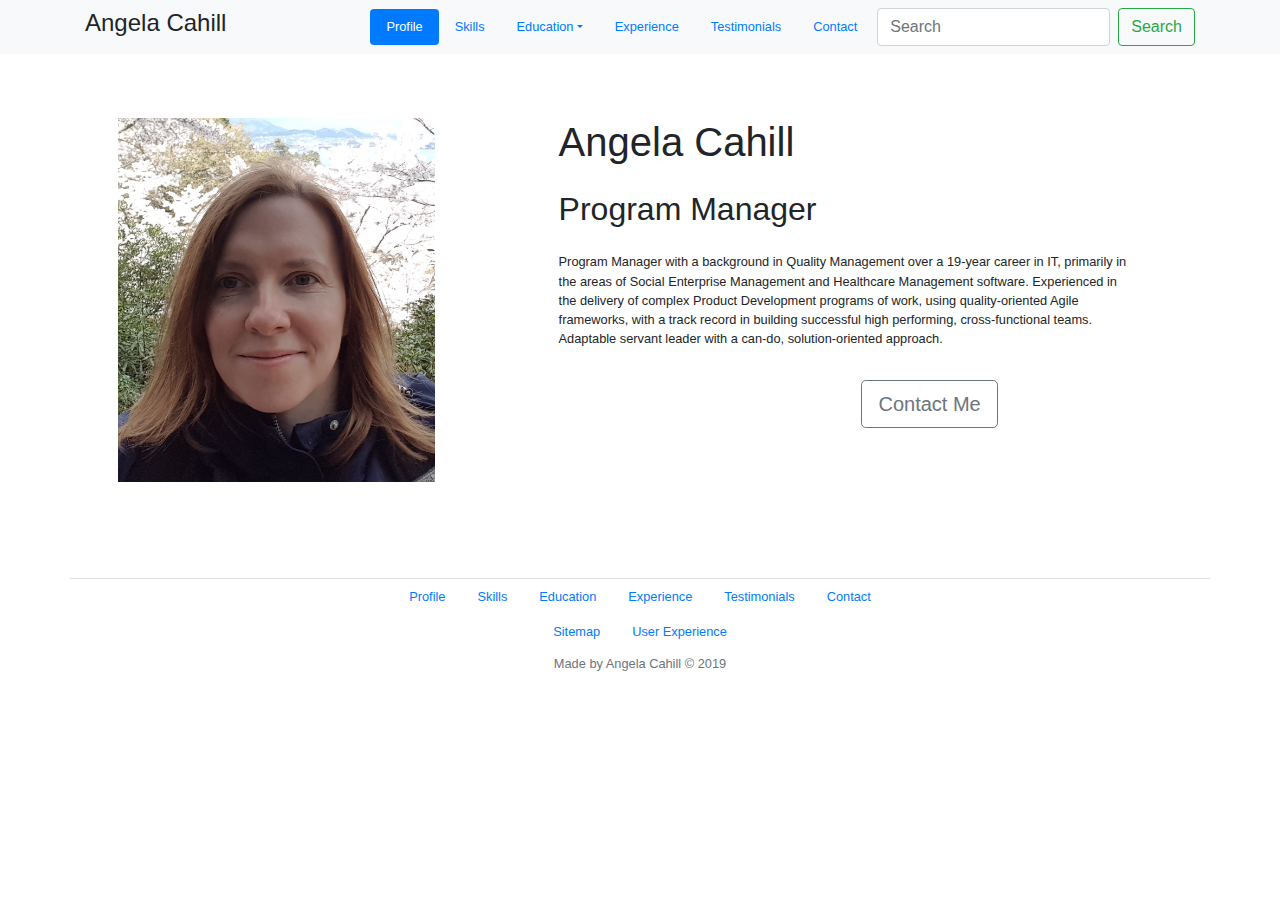
<file: index.html>
<!doctype html>
<html lang="en">
  <head>
    <meta charset="utf-8">
    <meta name="viewport" content="width=device-width, initial-scale=1, shrink-to-fit=no">

    <!-- Bootstrap CSS -->
	<link rel="stylesheet" href="https://stackpath.bootstrapcdn.com/bootstrap/4.4.1/css/bootstrap.min.css" integrity="sha384-Vkoo8x4CGsO3+Hhxv8T/Q5PaXtkKtu6ug5TOeNV6gBiFeWPGFN9MuhOf23Q9Ifjh" crossorigin="anonymous">
    <!-- FontAwesome CSS -->
	<link rel="stylesheet" href="https://cdnjs.cloudflare.com/ajax/libs/font-awesome/5.11.2/css/all.min.css" integrity="sha256-+N4/V/SbAFiW1MPBCXnfnP9QSN3+Keu+NlB+0ev/YKQ=" crossorigin="anonymous" />
	<!-- Main stylesheet -->
	<link rel="stylesheet" href="css/main.css">
	
	<link rel="icon" type="image/png" href="images/cv-icon.png">

	<title>Angela Cahill CV</title>
  </head>

  <body>
		<div class="tabbable">
		<nav class="navbar navbar-expand-md navbar-light bg-light">
		<!-- navbar-expand-md means the navbar will expand when it is on a tablet but will be collapsed for a mobile -->
			<div class="container">
				<h4 class="title">Angela Cahill</h4>
  				<button class="navbar-toggler" type="button" data-toggle="collapse" data-target="#navbarSupportedContent" aria-controls="navbarSupportedContent" aria-expanded="false" aria-label="Toggle navigation">
    				<span class="navbar-toggler-icon"></span>
  				</button>
  				<div class="collapse navbar-collapse justify-content-end" id="navbarSupportedContent">
					<!-- justify-content-end right aligns the navigation and search box -->
					<ul class="nav nav-pills">
						<li class="nav-item active">
							<a class="nav-link active" href="#profile" data-toggle="tab">Profile <span class="sr-only">(current)</span></a>
						</li>
						<li class="nav-item">
							<a class="nav-link" href="#skills" data-toggle="tab">Skills</a>
						</li>
						<li class="nav-item dropdown">
							<a class="nav-link dropdown-toggle" href="#" id="navbarDropdown" role="button" data-toggle="dropdown" aria-haspopup="true" aria-expanded="false">
							Education</a>
							<div class="dropdown-menu" aria-labelledby="navbarDropdown">
								<a class="dropdown-item" href="#education" data-toggle="tab">Formal Education</a>
								<a class="dropdown-item" href="#education" data-toggle="tab">Professional Development</a>
							</div>
						<li class="nav-item">
							<a class="nav-link" href="#experience" data-toggle="tab">Experience</a>
						</li>
						<li class="nav-item">
							<a class="nav-link" href="#testimonials" data-toggle="tab">Testimonials</a>
						</li>
						<li class="nav-item">
							<a class="nav-link" href="#contact" data-toggle="tab">Contact</a>
						</li>
					</ul>
					<form class="form-inline my-2 my-lg-0 ml-1">
						<input class="form-control mr-sm-2" type="search" placeholder="Search" aria-label="Search">
						<button class="btn btn-outline-success my-2 my-sm-0" type="submit">Search</button>
					</form>
  				</div>
			</div>
    	</nav>
		</div>

	<div class="tab-content">
	<!-- Profile section -->
	<section class="tab-pane container active" id="profile">
		<div class="row">
			<div class="col-md-4 mt-3 py-5 pl-5">
				<img class="img-fluid" alt="Angela Cahill" src="images/Angela.png" style="max-width:100%;">
			</div>
			<div class="col-md-8 mt-3 py-5 pl-5">
				<div class="row">
					<div class="profile content offset-md-1 col-md-10">
						<h1 class="pb-3">Angela Cahill</h1>
						<h2 class="pb-3">Program Manager</h2>
						<p class="pb-3"> Program Manager with a background in Quality Management over a 19-year career in IT, primarily in the areas of Social Enterprise Management and Healthcare Management software. Experienced in the delivery of complex Product Development programs of work, using quality-oriented Agile frameworks, with a track record in building successful high performing, cross-functional teams. Adaptable servant leader with a can-do, solution-oriented approach.</p>
					</div>
				</div>
				<div class="row">
					<div class="offset-md-2 col-md-2 my-auto">
						<a href="https://www.linkedin.com/in/angela-cahill-952b7a65" target="_blank">
							<i id="linkedin-logo" class="fab fa-linkedin"></i>
						</a>
					</div>
					<div class="offset-md-2 col-md-4 my-auto">
						<!-- Button to Open the Modal -->
						<button type="button" class="btn btn-lg btn-outline-secondary" data-toggle="modal" data-target="#contactModal">
                            Contact Me
                        </button>
						<!-- Modal -->
						<div class="modal fade" id="contactModal" tabindex="-1" role="dialog" aria-labelledby="contactModalLabel" aria-hidden="true">

							<div class="modal-dialog modal-lg" role="document">
   								 <div class="modal-content">
      								<div class="modal-header">
       									<h5 class="modal-title" id="contactModalLabel">Contact Me</h5>
										<button type="button" class="close" data-dismiss="modal" aria-label="Close">
         		 							<span aria-hidden="true">&times;</span>
        								</button>
      								</div>
									<div class="modal-body">
        								<div class="row">
											<div class="col-md-5">
												<div class="card">
													<h5 class="card-header"><strong>Angela Cahill</strong> <br> <i>Program Manager</i></h5>
													<div class="card-body">
														<p class="card-text">
															<i class="fas fa-map-marker-alt"></i> <strong>Address</strong> <br>
															42 Highland Woods, <br>
															Malahide, <br>
															Dublin.
														</p>
														<p class="card-text">
															<i class="fas fa-phone-square-alt"></i> <strong>Phone</strong> <br>
															01 4358932
														</p>
														<p class="card-text">
															<i class="fas fa-envelope-square"></i> <strong>Email</strong> <br>
															<a href="mailto:angela@gmail.com">angela@gmail.com</a> <br>
														</p>
													</div>
												</div>
											</div>
											<div class="col-md-7">
												<h3>Send me a message</h3>
												<form>
													<div class="form-group">
														<label for="contactName">Your Name</label>
														<input type="text" class="form-control" id="contactNameModal" placeholder="Enter your name" required>
													</div>
													<div class="form-group">
														<label for="companyName">Company Name</label>
														<input type="text" class="form-control" id="companyNameModal" placeholder="Enter your company name">
													</div>
													<div class="form-group">
														<label for="emailAddress">Email</label>
														<input type="email" class="form-control" id="emailAddressModal" placeholder="Enter a valid email address" required>
													</div>
													<div class="form-group">
														<label for="phoneNumber">Phone Number</label>
														<input type="tel" class="form-control" id="phoneNumberModal" placeholder="Enter your phone number">
													</div>
													<div class="form-group">
														<label for="message">Message</label>
														<textarea class="form-control" id="messageModal" placeholder="Enter your message" rows="5"></textarea>
													</div>
													<button type="submit" class="btn btn-primary">Submit</button>
												</form>
											</div>
										</div>
      								</div>
      								<div class="modal-footer">
        								<button type="button" class="btn btn-secondary" data-dismiss="modal">Close</button>
        				    		</div>
								 </div>
  							</div>
						</div>
					</div>
				</div>
			</div>
		</div>
	</section>

	<!-- Skills page -->
	<section class="tab-pane container" id="skills">
		<h4 class="pt-3">Skills</h4>
		<table class="table table-striped">
		  <tbody>
			<tr>
			  <th scope="row"><i class="fas fa-file-alt"></i></th>
			  <td>Program/Project Management</td>
			  <td>Project scope, MVP/critical path determination, prioritisation, estimation, planning, scheduling, dependency mgmt. Roadmaps, product backlogs, ensuring solid pipeline of ‘ready’ user stories. RAID logs, risk and issue mgmt. Collaboration and consensus building, influencing without authority within/across departments and functions. </td>
			</tr>
			<tr>
			  <th scope="row"><i class="fas fa-users"></i></th>
			  <td>Cross-functional team building</td>
			  <td>Discovering people’s intrinsic motivations to get the best from them while providing an environment to foster trust, open communication, ownership and striving towards a common goal. Encouraging T-shaped skills development.</td>
			</tr>
			<tr>
			  <th scope="row"><i class="fas fa-tasks"></i></th>
			  <td>Agile</td>
			  <td>Scrum, SAFeAgile, XP, FDD, TDD. Scrum Master skillset. Strong workshop facilitation, backlog grooming skills. Application of Lean principles for waste elimination and flow. Paving the way for self-organising teams.</td>
			</tr>
		  	<tr>
			  <th scope="row"><i class="fas fa-chart-line"></i></th>
			  <td>Communication/reporting</td>
			  <td>Adaptable style for content and audience, clear and concise. Senior management and executive level reporting. Stakeholder engagement. Dashboarding, information radiators, process flow charts, meeting management, Slack, Box, RTC, JIRA, MS Office, Kanban boards, Sharepoint.</td>
			</tr>
		  	<tr>
			  <th scope="row"><i class="fas fa-award"></i></th>
			  <td>Quality Focus</td>
			  <td>Building in quality from concept through to production. Teamwide accountability, KPIs for code/builds/defects/testing, coding standards, automation strategies, playbacks, cross-functional desk reviews, static/dynamic review techniques.</td>
			</tr>
		  	<tr>
			  <th scope="row"><i class="fas fa-cogs"></i></th>
			  <td>Process improvement</td>
			  <td>Identification through measurement and analysis, trial and drive adoption of changes. Agile retrospectives. Workshops.</td>
			</tr>
		  </tbody>
		</table>
	</section>

	<!-- Experience -->
	<section class="tab-pane container" id="experience">
		<div class="row mt-5">
			<div class="col-md-1">
				<a href="https://www.ibm.com/watson-health" target="_blank">
				<img class="img-fluid" alt="Watson Health" src="images/ibmwatson.png" style="max-width:80%; max-height:80%"></a>
			</div>
			<div class="col-md-11">
				<h4>IBM Watson Health<span class="float-right">January 2015 - January 2019</span></h4>
			</div>
		</div>
		<div class="accordion" id="watsonExperience">
			<div class="card">
				<div class="card-header" id="watsonExperienceOne">
					<h2 class="mb-0">
        				<button class="btn btn-link" type="button" data-toggle="collapse" data-target="#collapseWEOne" aria-expanded="true" aria-controls="collapseWEOne">
  					        Program Manager for IBM Watson Care Manager (WCM) Integrated Care Program <!-- <span class="badge badge-pill badge-secondary">January 2017 - January 2019</span> -->
        				</button>
      				</h2>
				</div>
				<div id="collapseWEOne" class="collapse show" aria-labelledby="watsonExperienceOne" data-parent="#experience">
      				<div class="card-body">
						<p>January 2017 - January 2019</p>
        				<ul style="list-style-type:disc;">
							<li>Led a tribe of up to 30 people comprising Designers, Business, Architects, Development, Quality, ID and Dev Ops using a Servant Leader approach to nurture a high performing, multi-site team.</li>
							<li>Program consisted of 20 sub-projects across a tight delivery timeframe and included integrating with Google Maps, PayPal, a new UI infrastructure and two external portals. HIPAA and GDPR compliance.</li>
							<li>Java EE application with reactive Node.JS front end; gradle scripts with Jenkins builders; Liberty appserver; DB2</li>
							<li>Saas offering in a multi-tenanted cloud (IBM Cloud) environment.</li>
							<li>Participated in IBM Design Thinking process to establish Vision, Personas, initial wireframes, HLR/Epics and NFR.</li>
							<li>Ran workshops to determine the MVP vertical slice, breakdown Epics and build out the stories.</li>
							<li>Prioritised the backlog with Product Owner ensuring development dependencies were highlighted.</li>
							<li>Formed squads around project needs as we ramped up and down across the 20 sub-projects using Backlog Grooming sessions to ensure the tribe was always in the loop to leverage knowledge, elicit feedback and foster wide understanding of plans and dependencies.</li>
							<li>Organised and facilitated the standard scrum meetings for two-week sprints and monthly releases.</li>
							<li>Maintained RTC status dashboards and release plan/content documentation.</li>
							<li>Participated in enablement for Marketing, Sales, IT Ops, and Implementation teams.</li>
							<li>Took ownership of customer issues through to resolution. Completed RCA to understand each escaped defect.</li>
						</ul>
      				</div>
				</div>
			</div>

			<div class="card">
				<div class="card-header" id="watsonExperienceTwo">
					<h2 class="mb-0">
        				<button class="btn btn-link" type="button" data-toggle="collapse" data-target="#collapseWETwo" aria-expanded="true" aria-controls="collapseWETwo">
  					        Program Manager for IBM Watson Care Manager (WCM) Digital Program
        				</button>
      				</h2>
				</div>
				<div id="collapseWETwo" class="collapse" aria-labelledby="watsonExperienceTwo" data-parent="#experience">
      				<div class="card-body">
						<p>March 2018 - January 2019</p>
        				<ul style="list-style-type:disc;">
							<li>Coordinated a multi-disciplinary, multi-site team comprising offering management, compliance management, legal counsel, marketing, implementations teams, sales teams, digital team, and IT Operations, to offer the WCM solution in the IBM Digital Marketplace including a trial use period on a system preconfigured for specific use cases.</li>
							<li>Worked with disciplines to pull the various strands into a viable, dependency-based plan to ensure success.</li>
							<li>Planned, tracked progress, and maintained project documentation. Presented to Senior Management and Executives on progress, risks and issue resolution.</li>
							<li>In conjunction with making the offering available in the Marketplace I coordinated with the UX Design and UI team to implement instrumentation for WCM and include it in the preconfigured trial system to allow for on-screen interactive dialog, email marketing campaigns to pull potential customers into the sales funnel, and to capture data and track engagement, use and behaviour of those who participated in a trial system.</li>
						</ul>
      				</div>
				</div>
			</div>

			<div class="card">
				<div class="card-header" id="watsonExperienceThree">
					<h2 class="mb-0">
        				<button class="btn btn-link" type="button" data-toggle="collapse" data-target="#collapseWEThree" aria-expanded="true" aria-controls="collapseWEThree">
  					        General Program/Project Manager duties for IBM Watson Care Manager (WCM)
        				</button>
      				</h2>
				</div>
				<div id="collapseWEThree" class="collapse" aria-labelledby="watsonExperienceThree" data-parent="#experience">
      				<div class="card-body">
						<p>January 2015 - January 2019</p>
        				<ul style="list-style-type:disc;">
							<li>Member of the WCM project formation team, working with senior management to determine the Agile Development Process we would follow. Developed and maintained process flow documentation.</li>
							<li>Researched best practices for Agile in the RTC tool before taking responsibility for set up, ongoing admin and training.</li>
							<li>Program/Project Manager/Scrum Master of the Scrum Masters:
								<ul style="list-style-type:circle;">
									<li>Creation and maintenance of dashboards to track WCM wide plans, progress and integration points.</li>
									<li>Headcount and project allocation, including maintaining spreadsheets and metrics</li>
									<li>Organising and chairing: Scrum of Scrums meetings; Scrum of Scrums Status Meeting with Senior Management (weekly); Project wide retrospectives to feed into the continuous improvement cycle; Risk Management meetings; Defect Triage when numbers grew above our set limits.</li>
									<li>Worked with shared services leads (SVT, Performance, Dev Ops, Security) for planning, risk management and issue resolution where cross team collaboration was needed.</li>
								</ul>
							</li>
							<li>Mentored and coached new scrum masters as the WCM team grew.</li>
							<li>Collaborated with scrum teams to ensure adherence to our processes, with a focus on continuous improvement and the building in of quality (checkstyle; SonarQube reports for code quality, junits, Selenium)</li>
							<li>Liaised with other project teams transitioning to Agile outlining the WCM process, our structure, and demoing our RTC setup. Actively promoting our lessons learnt, process, process improvements and best practices.</li>
							<li>Chaired working group to bring our processes in line with Watson Health Playbook when it was published.</li>
						</ul>
      				</div>
				</div>
			</div>
		</div> <!-- End of IBM Watson experience -->

		<div class="row mt-3">
			<div class="col-md-1">
				<a href="https://www.ibm.com/" target="_blank">
				<img class="img-fluid" alt="IBM" src="images/IBM.png" style="max-width:80%; max-height:80%"></a>
			</div>
			<div class="col-md-11">
				<h4>IBM Industry Solutions/Curam Software<span class="float-right">October 2004 - December 2014</span></h4>
			</div>
		</div>
		<div class="accordion" id="curamExperience">
			<div class="card">
				<div class="card-header" id="curamExperienceOne">
					<h2 class="mb-0">
        				<button class="btn btn-link" type="button" data-toggle="collapse" data-target="#collapseCEOne" aria-expanded="true" aria-controls="collapseCEOne">
  					        Project Manager for IBM Care Management Project
        				</button>
      				</h2>
				</div>
				<div id="collapseCEOne" class="collapse" aria-labelledby="curamExperienceOne" data-parent="#experience">
      				<div class="card-body">
						<p>July 2014 to December 2014</p>
						<p>Project managed the successful IBM Care Management 1.0 release, taking over responsibility for planning and scheduling from the development manager, forging strong relationships with Business, Development and Functional Verification Test to ensure the schedule could be adhered to across all disciplines.</p>
      				</div>
				</div>
			</div>

			<div class="card">
				<div class="card-header" id="curamExperienceTwo">
					<h2 class="mb-0">
        				<button class="btn btn-link" type="button" data-toggle="collapse" data-target="#collapseCETwo" aria-expanded="true" aria-controls="collapseCETwo">
  					        Lead/Principal Test Engineer in Functional Test Verification (FVT) team
        				</button>
      				</h2>
				</div>
				<div id="collapseCETwo" class="collapse" aria-labelledby="curamExperienceTwo" data-parent="#experience">
      				<div class="card-body">
						<p>March 2013 to June 2014</p>
        				<ul style="list-style-type:disc;">
							<li>Supported FVT manager in integrating silo test teams into a new centralised FVT team.</li>
							<li>Responsible for the overall FVT of major Cúram releases.</li>
							<li>Headed the FVT Process Improvement workgroup, spearheading initiative to adopt Rational Quality Manager (RQM) as a new test management tool for FVT.</li>
							<li>Participated in hiring of new test engineers, training plans, and mentoring particularly for new test leads.</li>
							<li>Provided training both formally (internal IBM wide training for ITSQB Foundation in Software Testing) and informally (Cúram products, test processes and tools) within the FVT team.</li>
						</ul>
      				</div>
				</div>
			</div>

			<div class="card">
				<div class="card-header" id="curamExperienceThree">
					<h2 class="mb-0">
        				<button class="btn btn-link" type="button" data-toggle="collapse" data-target="#collapseCEThree" aria-expanded="true" aria-controls="collapseCEThree">
  					        Quality Manager/Principal Test Engineer in New Product Group
        				</button>
      				</h2>
				</div>
				<div id="collapseCEThree" class="collapse" aria-labelledby="curamExperienceThree" data-parent="#experience">
      				<div class="card-body">
						<p>July 2008 - February 2013</p>
        				<ul style="list-style-type:disc;">
							<li>Managed the testing of a set of product solutions across multiple concurrent releases. For each project/release:
								<ul style="list-style-type:circle;">
									<li>Developed the overall test strategy and plans for the NPG group.</li>
									<li>Completed risk assessment and developed mitigation plan.</li>
									<li>Controlled and maintained the test environment.</li>
								</ul>
							</li>
							<li>Drove continuous improvement to the test process and practices within NPG team. Shared ideas and improvements with wider Test community using Sharepoint.</li>
							<li>Automation: Defined automation strategy for each product and coordinated with Automation Infrastructure team to establish tool requirements and limitations.</li>
							<li>Managed CV review, candidate selection, interviews, and feedback as part of hiring process for new test engineers.</li>
							<li>Organised training for new team members. Mentored test engineers particularly new team leads.</li>
							<li>Monthly meetings with team members to discuss their work against goals set, provide feedback, and deal with/escalate any issues/concerns they have.</li>
						</ul>
      				</div>
				</div>
			</div>

			<div class="card">
				<div class="card-header" id="curamExperienceFour">
					<h2 class="mb-0">
        				<button class="btn btn-link" type="button" data-toggle="collapse" data-target="#collapseCEFour" aria-expanded="true" aria-controls="collapseCEFour">
  					        Solutions Group Test Lead/Senior Test Engineer
        				</button>
      				</h2>
				</div>
				<div id="collapseCEFour" class="collapse" aria-labelledby="curamExperienceFour" data-parent="#experience">
      				<div class="card-body">
						<p>March 2005 – June 2008</p>
        				<ul style="list-style-type:disc;">
							<li>Built team to 14 test engineers, testing multiple solutions across multiple concurrent releases.</li>
							<li>Involved in hiring and training of new team members.</li>
							<li>Planning, estimation and scheduling of necessary test activities.</li>
							<li>Execution, tracking and reporting of tasks and results against the plan.</li>
						</ul>
      				</div>
				</div>
			</div>

			<div class="card">
				<div class="card-header" id="curamExperienceFive">
					<h2 class="mb-0">
        				<button class="btn btn-link" type="button" data-toggle="collapse" data-target="#collapseCEFive" aria-expanded="true" aria-controls="collapseCEFive">
  					        Solutions Group Test Engineer
        				</button>
      				</h2>
				</div>
				<div id="collapseCEFive" class="collapse" aria-labelledby="curamExperienceFive" data-parent="#experience">
      				<div class="card-body">
						<p>October 2004 – February 2005</p>
						<p>Analyse requirements, develop test scenarios, executed testing, report on progress and status.</p>
      				</div>
				</div>
			</div>
		</div> <!-- End of Curam experience -->

		<div class="row mt-3">
			<div class="col-md-1">
				<a href="https://www.al-enterprise.com/" target="_blank">
				<img class="img-fluid" alt="Lucent Technologies" src="images/lucent.png" style="max-width:80%; max-height:80%"></a>
			</div>
			<div class="col-md-11">
				<h4>Lucent Technologies<span class="float-right">March 2000 - October 2004</span></h4>
			</div>
		</div>
		<div class="accordion" id="lucentExperience">
			<div class="card">
				<div class="card-header" id="lucentExperienceOne">
					<h2 class="mb-0">
        				<button class="btn btn-link" type="button" data-toggle="collapse" data-target="#collapseLEOne" aria-expanded="true" aria-controls="collapseLEOne">
  					        Software Test Engineer
        				</button>
      				</h2>
				</div>
				<div id="collapseLEOne" class="collapse" aria-labelledby="lucentExperienceOne" data-parent="#experience">
      				<div class="card-body">
        				<ul style="list-style-type:disc;">
							<li>Involved in all stages of testing for the project lifecycle.</li>
							<li>Responsible for upkeep of test and live equipment environments.</li>
							<li>Developed web pages to provide information and status updates across the Test team.</li>
							<li>Developed internal training materials for my areas of expertise; provided training and mentored new team members.</li>
							<li>Supported Field Support and Current Engineering teams with analysis of customer problems.</li>
						</ul>
      				</div>
				</div>
			</div>
		</div> <!-- End of Lucent Technologies experience -->
	</section>

	<!-- Education tab -->
	<section class="tab-pane container" id="education">
		<!-- Formal Education section -->
		<h3 class="mt-5">Formal Education</h3>
		<div class="row pt-3" >
			<div class="col-md-6 mt-1"> <!-- Row 1, Column 1 -->
				<div class="row">
					<div class="col-md-2 my-auto">
						<a href="https://www.it-tallaght.ie/" target="_blank">
							<img class="img-fluid" alt="TU Dublin - Tallaght Campus" src="images/TUDublin.png" style="max-width:100%;">
						</a>
					</div>
					<div class="col-md-10 my-auto">
						<h5>Certificate Machine Learning & AI</h5>
						<h6>TU Dublin, Currently studying</h6>
					</div>
				</div>
			</div>
			<div class="col-md-6 mt-1"> <!-- Row 1, Column 2 -->
				<div class="row">
					<div class="col-md-2 my-auto">
						<a href="https://www.dcu.ie/" target="_blank">
							<img class="img-fluid" alt="DCU" src="images/DCUIcon.png" style="max-width:100%;">
						</a>
					</div>
					<div class="col-md-10 my-auto">
						<h5>BSc(Hons) Applied Physics</h5>
						<h6>Dublin City University, 1999</h6>
					</div>
				</div>
			</div>
		</div>

		<div class="row pt-5">
			<div class="col-md-6 mt-1"> <!-- Row 2, Column 1 -->
				<div class="row">
					<div class="col-md-2 my-auto">
						<a href="http://www.projectmanagement.ie/" target="_blank">
							<img class="img-fluid" alt="IPMA" src="images/IPMALogo.png" style="max-width:100%;">
						</a>
					</div>
					<div class="col-md-10 my-auto">
						<h5>Diploma Project Management</h5>
						<h6>IPMA, 2013</h6>
					</div>
				</div>
			</div>
			<div class="col-md-6 mt-1"> <!-- Row 2, Column 2 -->
				<div class="row">
					<div class="col-md-2 my-auto">
						<a href="http://www.open.ac.uk/republic-of-ireland/" target="_blank">
							<img class="img-fluid" alt="Open University" src="images/OULogo.png" style="max-width:100%;">
						</a>
					</div>
					<div class="col-md-10 my-auto">
						<h5>Software Engineering (Level 9 Certificate)</h5>
						<h6>Open University, 2002</h6>
					</div>
				</div>
			</div>
		</div>

		<!-- Professional Development section -->
		<h3 class="mt-5">Professional Development</h3>
		<div class="row pt-3">
			<div class="col-md-6 mt-1"> <!-- Row 1, Column 1 -->
				<div class="row">
					<div class="col-md-12 my-auto">
						<h5>Certified Professional Scrum Master</h5>
						<h6>2015</h6>
					</div>
				</div>
			</div>
			<div class="col-md-6 mt-1"> <!-- Row 1, Column 2 -->
				<div class="row">
					<div class="col-md-12 my-auto">
						<h5>Agile Development Methodologies</h5>
						<h6>Scrum, XP, Feature Driven Development, Test Driven Development</h6>
					</div>
				</div>
			</div>
		</div>

		<div class="row pt-3">
			<div class="col-md-6 mt-1"> <!-- Row 2, Column 1 -->
				<div class="row">
					<div class="col-md-12 my-auto">
						<h5>Management Development Program</h5>
						<h6>Team Development, Coaching, Mentoring, Personal Power and Influence</h6>
					</div>
				</div>
			</div>
			<div class="col-md-6 mt-1"> <!-- Row 2, Column 2 -->
				<div class="row">
					<div class="col-md-12 my-auto">
						<h5>Behavioural Interviewing Techniques</h5>
					</div>
				</div>
			</div>
		</div>

		<div class="row pt-3">
			<div class="col-md-6 mt-1"> <!-- Row 3, Column 1 -->
				<div class="row">
					<div class="col-md-12 my-auto">
						<h5>ISTQB Certification</h5>
						<h6>Advanced Level Test Manager</h6>
					</div>
				</div>
			</div>
			<div class="col-md-6 mt-1"> <!-- Row 3, Column 2 -->
				<div class="row">
					<div class="col-md-12 my-auto">
						<h5>Graduate Training Program</h5>
						<h6>Centre for Software Engineering, DCU 2000/2001</h6>
					</div>
				</div>
			</div>
		</div>
	</section>

	<!-- Testimonials tab -->
	<section class="tab-pane container" id="testimonials">
		<h3 class="sr-only">Testimonials</h3>
		<div id="carouselTestimonialIndicators" class="carousel slide" data-ride="carousel">
		  <ol class="carousel-indicators">
			<li data-target="#carouselTestimonialIndicators" data-slide-to="0" class="active"></li>
			<li data-target="#carouselTestimonialIndicators" data-slide-to="1"></li>
			<li data-target="#carouselTestimonialIndicators" data-slide-to="2"></li>
		  </ol>
		  <div class="carousel-inner">
			<div class="carousel-item active">
				<img class="d-block w-100" src="images/TestimonialOne.png" alt="Testimonial One">
			</div>
			<div class="carousel-item">
			  <img class="d-block w-100" src="images/TestimonialTwo.png" alt="Testimonial Two">
			</div>
			<div class="carousel-item">
			  <img class="d-block w-100" src="images/TestimonialThree.png" alt="Testimonial Three">
			</div>
		  </div>
			<a class="carousel-control carousel-control-prev" href="#carouselTestimonialIndicators" role="button" data-slide="prev">
				<span class="carousel-control-prev-icon" aria-hidden="true"></span>
				<span class="sr-only">Previous</span>
			  </a>
			  <a class="carousel-control carousel-control-next" href="#carouselTestimonialIndicators" role="button" data-slide="next">
				<span class="carousel-control-next-icon" aria-hidden="true"></span>
				<span class="sr-only">Next</span>
			  </a>

		</div>
	</section>

	<!-- Contact tab -->
	<section class="tab-pane container" id="contact">
		<div class="row mt-2">
			<div class="col-md-6 mt-2 py-5 pl-5">
				<div class="card mt-3">
					<h5 class="card-header"><strong>Angela Cahill</strong> <br> <i>Program Manager</i></h5>
					<div class="card-body">
						<p class="card-text">
							<i class="fas fa-map-marker-alt"></i> <strong>Address</strong> <br>
							42 Highland Woods, <br>
							Malahide, <br>
							Dublin.
						</p>
						<p class="card-text">
							<i class="fas fa-phone-square-alt"></i> <strong>Phone</strong> <br>
							01 4358932
						</p>
						<p class="card-text">
							<i class="fas fa-envelope-square"></i> <strong>Email</strong> <br>
							<a href="mailto:angela@gmail.com">angela@gmail.com</a> <br>
						</p>
					</div>
				</div>
			</div>
			<div class="col-md-6 mt-2 py-5 pl-5">
				<h3>Send me a message</h3>
				<form>
					<div class="form-group">
						<label for="contactName">Your Name</label>
						<input type="text" class="form-control" id="contactName" placeholder="Enter your name" required>
					</div>
					<div class="form-group">
						<label for="companyName">Company Name</label>
						<input type="text" class="form-control" id="companyName" placeholder="Enter your company name">
					</div>
					<div class="form-group">
						<label for="emailAddress">Email</label>
						<input type="email" class="form-control" id="emailAddress" placeholder="Enter a valid email address" required>
					</div>
					<div class="form-group">
						<label for="phoneNumber">Phone Number</label>
						<input type="tel" class="form-control" id="phoneNumber" placeholder="Enter your phone number">
					</div>
					<div class="form-group">
						<label for="message">Message</label>
						<textarea class="form-control" id="message" placeholder="Enter your message" rows="5"></textarea>
					</div>
					<button type="submit" class="btn btn-primary">Submit</button>
				</form>
			</div>
		</div>
  	</section>

	<!-- Sitemap tab -->
	<section class="tab-pane" id="sitemap">
		<div class="container">
			<div class="row mt-3">
				<div class="col-sm-12">
            		<h3>Pages:</h3>
					<ul>
						<li><a href="#profile" data-toggle="tab"><strong>Profile</strong></a></li>
						<li><a href="#skills" data-toggle="tab"><strong>Skills</strong></a></li>
						<li><a href="#education" data-toggle="tab"><strong>Education</strong></a></li>
						<li><a href="#experience" data-toggle="tab"><strong>Experience</strong></a></li>
						<li><a href="#testimonials" data-toggle="tab"><strong>Testimonials</strong></a></li>
						<li><a href="#contact" data-toggle="tab"><strong>Contact</strong></a></li>
					</ul>
				</div>
			</div>
		</div>
	</section>

	<!-- UX tab -->
	<section class="tab-pane" id="ux">
		<div class="container">
			<div class="row mt-3">
				<div class="col-sm-12">
					<h3>User Experience</h3>
					<h6>Gestalt Laws application</h6>
					<ul>
						<li>Law of Pragnanz</li> 
						<p>The website has been simply designed with plenty of white space, consistent font throughout, with minimal clutter and where there would have been alot of text i.e. my experience I added collapsible accordian elements to only show one experience at a time.</p>
						<p>I made everything symmetrical and grouped into tables (Skills) or, using the grid layout, grouped into quadrants (Formal Education) etc. </p>
						<li>Law of Continuity</li> 
						<p><em>Arrange objects in a line to facilitate grouping and comparison</em></p>
						<p>Navgation bar has navigation in line. I originally had Skills then Experience but when I added the Testimonials page to include a carousel element I swapped the navigation so that Skills and Educations were side by side and Experience and Testimonials were side by side as I thought this was a more natural grouping. Skills are presented in a table grouped with an overall phrase e.g. Agile and then further information given in the second column. Education has been grouped into Formal Education and Professional Development to clearly demarcate the two.</p>
						<li>Law of Similarity</li>
						<p><em>Use distinctive characteristics (like different colour or a different shape) to highlight and create focal points</em></p>
						<p>I wanted to have an overall simple colour theme and went for monochromatic as it is a professional CV. However my attempts to style the page with CSS were met with defeat as it either made no difference or didn't work as I expected and with very littl experience of CSS and not enough time to learn it I removed that styling. The overall look and feel of the site is still monochromatic.</p>
						<p>I used icons for each row of the Skills table to try to convey what each row item was about. For Formal Education I used linked images so the user could go to the relevant websites if they wanted to see more. I also used linked images of the company logo's for my experience to allow the user to open the websites for those. Icons were used on the COntact page for Address, Phone and Email. All icons on a page were taken from the same source to ensure continuity e.g. the icons on the Contact page are all from fontawesome.com</p>
						<li>Law of Proximity</li>
						<p><em>Know what your chart's information prioity is, and then create groupings through proximity to support that priority.</em></p>
						<p>I didn't have any charts but I grouped each area of the CV into it own tab so that it was clear to the user what each tab was telling/showing them.</p>
						<li>Law of Isomorphic Correspondence</li>
						<p><em>Keep in mind your user and their preceonceived notions and experiences. Stick to well-established conventions and best practices.</em></p>
						<p>I used common CV langauge e.g. Profile, Skills etc. to break the information beng conveyed into standard areas. Icons for phone, email etc were all standard, well-known icons.</p>
						<li>Law of Figure/Ground</li>
						<p><em>Ensure there is enough contrast between your foreground and background so that charts and graphs are more legible.</em></p>
						<p>I did not include any charts/graphs but all text is black on a white background so high contrast. Most icons are also black on a white background to have high contrast for these also.</p>
						<li>Law of Common Fate</li>
						<p><em>Use direction and/or movement to establish or negate relationships</em></p>
						<p>Does not apply here really, the webpage isn't complex enough. I did try to add a drop down menu for Education as I wanted to differieniate between formal education and professional development</p>
					</ul>
				</div>
			</div>
		</div>
	</section>

	</div> <!-- /.tab-content -->

	<!-- Footer -->
	<footer class="footer mt-5">
		<div class="container">
			<div class="row">
				<div class="col-md-12 text-center border-top">
					<ul class="nav justify-content-center">
						<li class="nav-item">
							<a class="nav-link" href="#profile" data-toggle="tab">Profile</a>
						</li>
						<li class="nav-item">
							<a class="nav-link" href="#skills" data-toggle="tab">Skills</a>
						</li>
						<li class="nav-item">
							<a class="nav-link" href="#education" data-toggle="tab">Education</a>
						</li>
						<li class="nav-item">
							<a class="nav-link" href="#experience" data-toggle="tab">Experience</a>
						</li>
						<li class="nav-item">
							<a class="nav-link" href="#testimonials" data-toggle="tab">Testimonials</a>
						</li>
						<li class="nav-item">
							<a class="nav-link" href="#contact" data-toggle="tab">Contact</a>
						</li>
					</ul>
				</div>
			</div>
			<div class="row">
				<div class="col-md-12 text-center">
					<ul class="nav justify-content-center text-muted">
						<li class="nav-item">
							<a class="nav-link" href="#sitemap" data-toggle="tab">Sitemap</a>
						</li>
						<li class="nav-item">
							<a class="nav-link" href="#ux" data-toggle="tab">User Experience</a>
						</li>
					</ul>
				</div>
			</div>
			<div class="madeBy text-center py-1 text-muted">
				<p>Made by Angela Cahill &copy; 2019</p>
			</div>
		</div>
	</footer>

    <!-- jQuery first, then Popper.js, then Bootstrap JS -->
	<script src="https://code.jquery.com/jquery-3.4.1.slim.min.js" integrity="sha384-J6qa4849blE2+poT4WnyKhv5vZF5SrPo0iEjwBvKU7imGFAV0wwj1yYfoRSJoZ+n" crossorigin="anonymous"></script>
	<script src="https://cdn.jsdelivr.net/npm/popper.js@1.16.0/dist/umd/popper.min.js" integrity="sha384-Q6E9RHvbIyZFJoft+2mJbHaEWldlvI9IOYy5n3zV9zzTtmI3UksdQRVvoxMfooAo" crossorigin="anonymous"></script>
	<script src="https://stackpath.bootstrapcdn.com/bootstrap/4.4.1/js/bootstrap.min.js" integrity="sha384-wfSDF2E50Y2D1uUdj0O3uMBJnjuUD4Ih7YwaYd1iqfktj0Uod8GCExl3Og8ifwB6" crossorigin="anonymous"></script>

  </body>

</html>
</file>
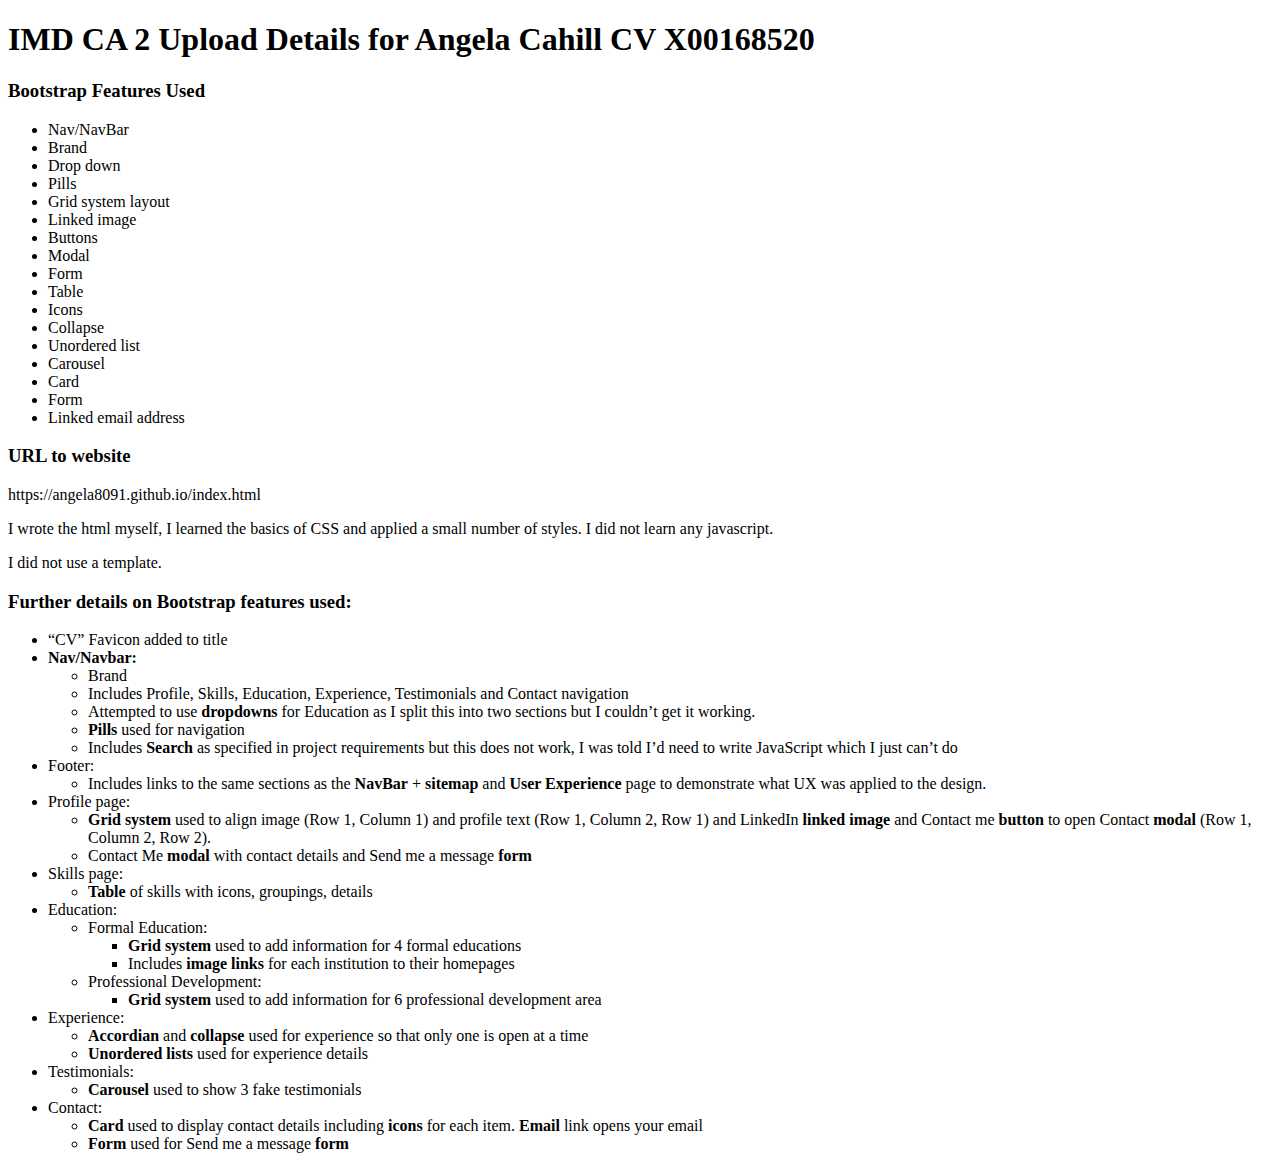
<file: ca-upload-details.html>
<!doctype html>
<html lang="en">
    <head>
        <title>IMD Upload Details for Angela Cahill CV</title>
    </head>

    <body>
        <h1>IMD CA 2 Upload Details for Angela Cahill CV X00168520</h1>
        <h3>Bootstrap Features Used</h3>
        <ul>
            <li>Nav/NavBar</li>
            <li>Brand</li>
            <li>Drop down</li>
            <li>Pills</li>
            <li>Grid system layout</li>
            <li>Linked image</li>
            <li>Buttons</li>
            <li>Modal</li>
            <li>Form</li>
            <li>Table</li>
            <li>Icons</li>
            <li>Collapse</li>
            <li>Unordered list</li>
            <li>Carousel</li>
            <li>Card</li>
            <li>Form</li>
            <li>Linked email address</li>
        </ul>

        <h3>URL to website</h3>
        <p>https://angela8091.github.io/index.html</p>
        <p>I wrote the html myself, I learned the basics of CSS and applied a small number of styles. I did not learn any javascript.</p>
        <p>I did not use a template.</p>

        <h3>Further details on Bootstrap features used:</h3>
            <ul>
                <li>“CV” Favicon added to title</li>
                <li><strong>Nav/Navbar:</strong></li>
                    <ul>
                        <li>Brand</li>
                        <li>Includes Profile, Skills, Education, Experience, Testimonials and Contact navigation</li>
                        <li>Attempted to use <strong>dropdowns</strong> for Education as I split this into two sections but I couldn’t get it working.</li>
                        <li><strong>Pills</strong> used for navigation</li>
                        <li>Includes <strong>Search</strong> as specified in project requirements but this does not work, I was told I’d need to write JavaScript which I just can’t do</li>
                    </ul>
                <li>Footer:</li>
                    <ul>
                        <li>Includes links to the same sections as the <strong>NavBar</strong> + <strong>sitemap</strong> and <strong>User Experience</strong> page to demonstrate what UX was applied to the design.</li>
                    </ul>
                <li>Profile page:</li>
                    <ul>
                        <li><strong>Grid system</strong> used to align image (Row 1, Column 1) and profile text (Row 1, Column 2, Row 1) and LinkedIn <strong>linked image</strong> and Contact me <strong>button</strong> to open Contact <strong>modal</strong> (Row 1, Column 2, Row 2).</li>
                        <li>Contact Me <strong>modal</strong> with contact details and Send me a message <strong>form</strong></li>
                    </ul>
                <li>Skills page:</li>
                    <ul>
                        <li><strong>Table</strong> of skills with icons, groupings, details</li>
                    </ul>
                <li>Education:</li>  
                    <ul>
                        <li>Formal Education:</li>
                            <ul>
                                <li><strong>Grid system</strong> used to add information for 4 formal educations</li>
                                <li>Includes <strong>image links</strong> for each institution to their homepages</li>
                            </ul>
                        <li>Professional Development:</li>
                            <ul>
                                <li><strong>Grid system</strong> used to add information for 6 professional development area</li>
                            </ul>
                    </ul>
                <li>Experience:</li>
                    <ul>
                        <li><strong>Accordian</strong> and <strong>collapse</strong> used for experience so that only one is open at a time</li>
                        <li><strong>Unordered lists</strong> used for experience details</li>
                    </ul> 
                <li>Testimonials:</li>
                    <ul>
                        <li><strong>Carousel</strong> used to show 3 fake testimonials</li>
                    </ul>
                <li>Contact:</li>
                    <ul>
                        <li><strong>Card</strong> used to display contact details including <strong>icons</strong> for each item. <strong>Email</strong> link opens your email</li>
                        <li><strong>Form</strong> used for Send me a message <strong>form</strong></li>
                    </ul>
            </ul>
    </body>
</html>
</file>
<file: css/main.css>
body {
    font-size: 80%;
}

#linkedin-logo {
    color: #9E9E9E;
    font-size: 50px;
}

h4.title {
    font-weight: 300;
}

#skills i.fas {
    font-size: 160%;
}
</file>
